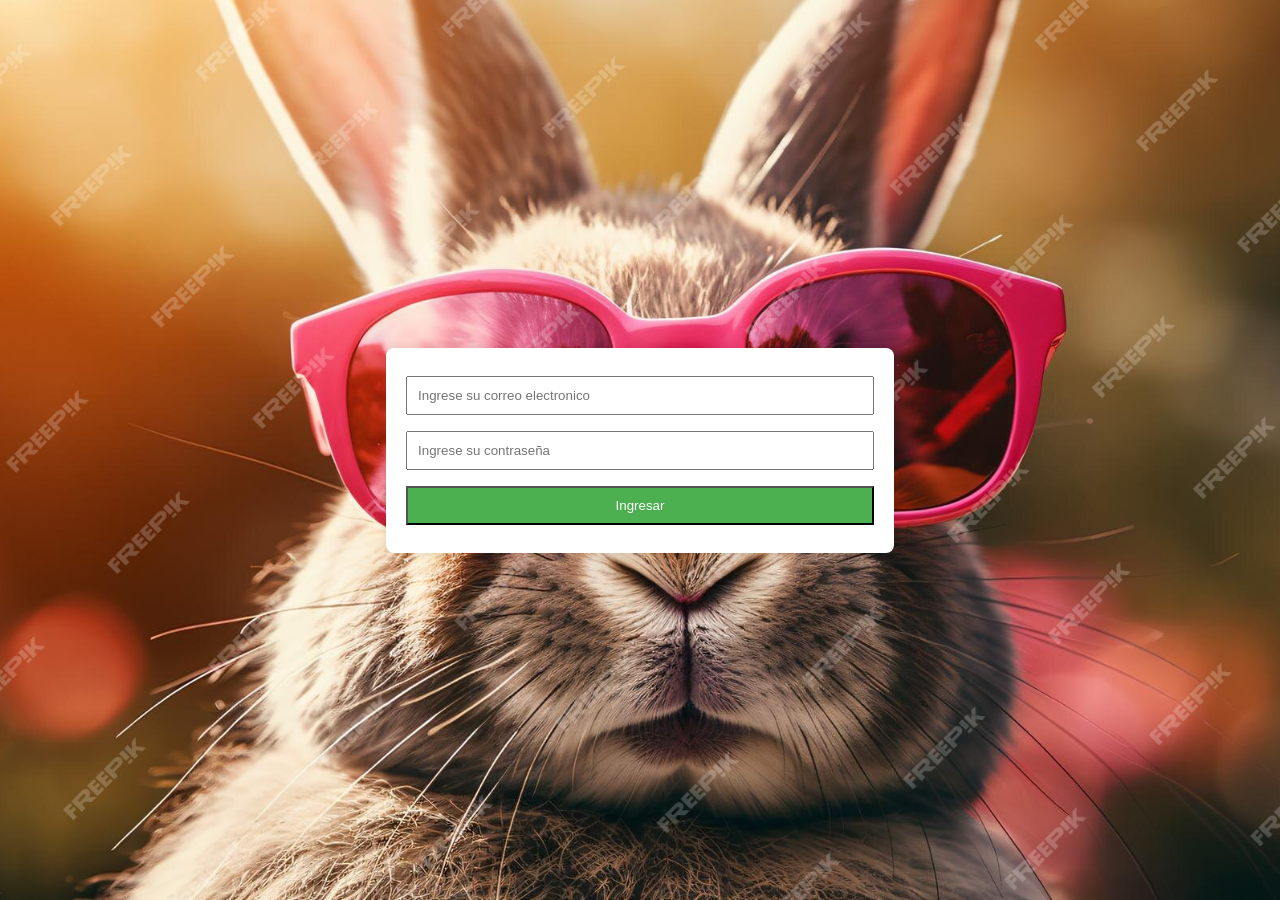
<file: index.html>
<!DOCTYPE html>
<html lang="en">
<head>
    <meta charset="UTF-8">
    <meta name="viewport" content="width=device-width, initial-scale=1.0">
    <title>Document</title>
    <link rel="stylesheet" href="iniciosesion.css">
</head>
<body>
    <form >
        <input type="text" placeholder="Ingrese su correo electronico"
        id="txtCorreo">
        <input type="password"placeholder="Ingrese su contraseña"
        id="txtContrasenna">
        <input type="button" value="Ingresar" id="btnIngresar">
    </form>
    <script src="js/logicanegociousuarios.js"></script>
    <script src="js/logicainterfaz.js"></script>
</body>
</html>
</file>
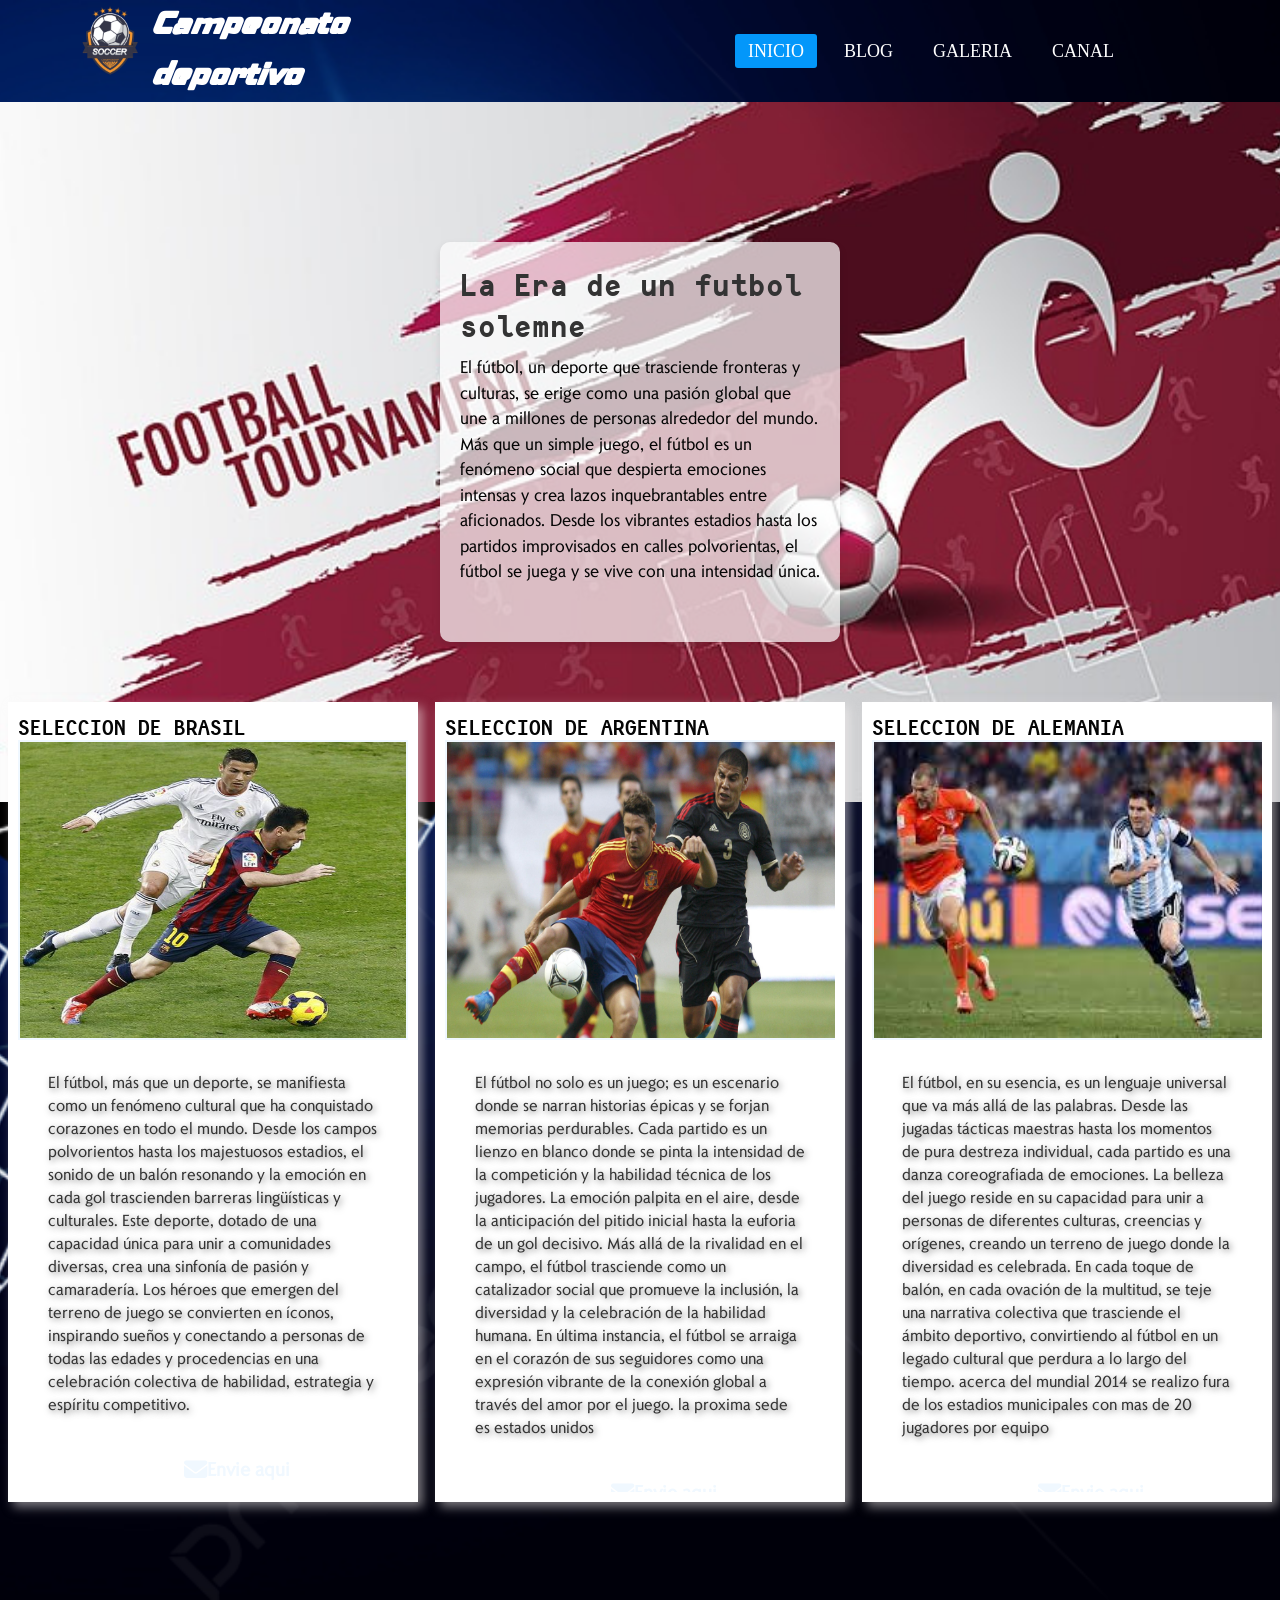
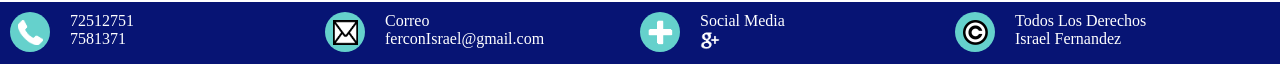
<file: blog.html>
<!DOCTYPE html>
<html lang="en">
<head>
    <meta charset="UTF-8">
    <meta name="viewport" content="width=device-width, initial-scale=1.0">
    <link rel="stylesheet" href="blog.css">
    <link href="https://cdnjs.cloudflare.com/ajax/libs/font-awesome/5.13.0/css/all.min.css" rel="stylesheet">
    <link rel="stylesheet" href="https://cdnjs.cloudflare.com/ajax/libs/font-awesome/6.4.2/css/all.min.css" 
    integrity="sha512-z3gLpd7yknf1YoNbCzqRKc4qyor8gaKU1qmn+CShxbuBusANI9QpRohGBreCFkKxLhei6S9CQXFEbbKuqLg0DA==" 
    crossorigin="anonymous" referrerpolicy="no-referrer" />  
    <title>PROYECT1</title>
  
  <script src="codigo.js"></script>
</head>
<body>
    <header>
        <div class="contenedor">  
         <!--- <input type="checkbox" id="check">
            <label for="check" class="checkbtn">
               <span id="menu-abrir">&#9776;</span>
               <span id="menu-cerrar">X</span>
            </label>
        
        -->           <div class="titulo">
           <img src="img/socerr.webp" alt="">
            <h1>Campeonato deportivo</h1>
        </div>
       
            <button id="menu">
                <span id="menu-abrir">&#9776;</span>
                <span id="menu-cerrar">X</span>
            </button>
            <nav>
            <ul>
                <li ><a class="active" href="inicio.html">Inicio</a></li>
                <li ><a href="blog.html">BLOG</a></li>
                <li ><a href="Galeria.html">GALERIA</a></li>
                <li ><a href="https://www.youtube.com/channel/UCt5d9RvP6uBwJkRZ2MepgXA">CANAL</a></li>   
            </ul>
    
        </nav>
    </div>
    </header>
    
<main>
    <div class="caja-texto">
        <h2>La Era de un futbol solemne </h2>
        <p>
            El fútbol, un deporte que trasciende fronteras y culturas, se erige como una pasión global que une a millones de personas alrededor del mundo. Más que un simple juego, el fútbol es un fenómeno social que despierta emociones intensas y crea lazos inquebrantables entre aficionados.
             Desde los vibrantes estadios hasta los partidos improvisados en calles polvorientas, el fútbol se juega y se vive con una intensidad única.</p>
    </div>
</main>   
    <section>
        <div  >
            <h2>SELECCION DE BRASIL </h2>
            <img src="img/cristian.jpg" alt="">
            <p>El fútbol, más que un deporte, se manifiesta como un fenómeno cultural que ha conquistado corazones en todo el mundo. Desde los campos polvorientos hasta los majestuosos estadios,
                 el sonido de un balón resonando y la emoción en cada gol trascienden barreras lingüísticas y culturales. Este deporte, dotado de una capacidad única para unir a comunidades diversas, 
                 crea una sinfonía de pasión y camaradería. Los héroes que emergen del terreno de juego se convierten en íconos, inspirando sueños y conectando a personas de todas las edades y procedencias en una celebración colectiva de habilidad, estrategia y espíritu competitivo. </p>
            <h3><i class="fa-solid fa-envelope fa-lg"></i></i>Envie aqui</h3>
        </div>
        <div >
            <h2>SELECCION DE ARGENTINA</h2>
            <img src="img/diego.jpg" alt="">
            <p>El fútbol no solo es un juego; es un escenario donde se narran historias épicas y se forjan memorias perdurables. Cada partido es un lienzo en blanco donde se pinta la intensidad de la competición y la habilidad técnica de los jugadores. La emoción palpita en el aire,
                 desde la anticipación del pitido inicial hasta la euforia de un gol decisivo. Más allá de la rivalidad en el campo, el fútbol trasciende como un catalizador social que promueve la inclusión, la diversidad y la celebración de la habilidad humana. En última instancia, 
                 el fútbol se arraiga en el corazón de sus seguidores como una expresión vibrante de la conexión global a través del amor por el juego. 
                la proxima sede es estados unidos </p>
                <h3><i class="fa-solid fa-envelope fa-lg"></i></i>Envie aqui</h3>
        </div>
        <div >
            <h2>SELECCION DE ALEMANIA</h2>
            <img src="img/messi.jpeg" alt="">
            <p>El fútbol, en su esencia, es un lenguaje universal que va más allá de las palabras. Desde las jugadas tácticas maestras hasta los momentos de pura destreza individual, cada partido es una danza coreografiada de emociones. La belleza del juego reside en su capacidad para
                 unir a personas de diferentes culturas, creencias y orígenes, creando un terreno de juego donde la diversidad es celebrada. En cada toque de balón, en cada ovación de la multitud, se teje una narrativa colectiva que trasciende el ámbito deportivo, convirtiendo al fútbol 
                 en un legado cultural que perdura a lo largo del tiempo. acerca del mundial 2014 se realizo fura de los estadios municipales con mas de 20 jugadores por equipo </p>
              <h3><i class="fa-solid fa-envelope fa-lg"></i>Envie aqui</h3>
        </div>
    </section>
    <footer>
        <div class="info">
          <div class="imagen">
            <img src="img/telefono.png" alt="">
          </div>
          <div class="texto">
            <p>72512751</p>
            <p>7581371</p>
          </div>
        </div>
        <div class="info">
          <div class="imagen">
            <img src="img/mail.png" alt="">
          </div>
          <div class="texto">
            <p>Correo</p>
            <p>ferconIsrael@gmail.com</p>
          </div>
        </div>
        <div class="info">
          <div class="imagen">
            <img src="img/plus.png" alt="">
          </div>
          <div class="texto">
            <p>Social Media</p>
            <div class="social">
              <a href="https://www.facebook.com/" target="_blank">
                
              <a href=""><img src="img/gplus.png" alt=""></a>
            
            </div>
          </div>
        </div>
        <div class="info">
          <div class="imagen">
            <img src="img/copyright.png" alt="">
          </div>
          <div class="texto">
            <p>Todos Los Derechos</p>
            <p>Israel Fernandez</p>
          </div>
        </div>
      </footer>

    

</body>
</html>
</file>
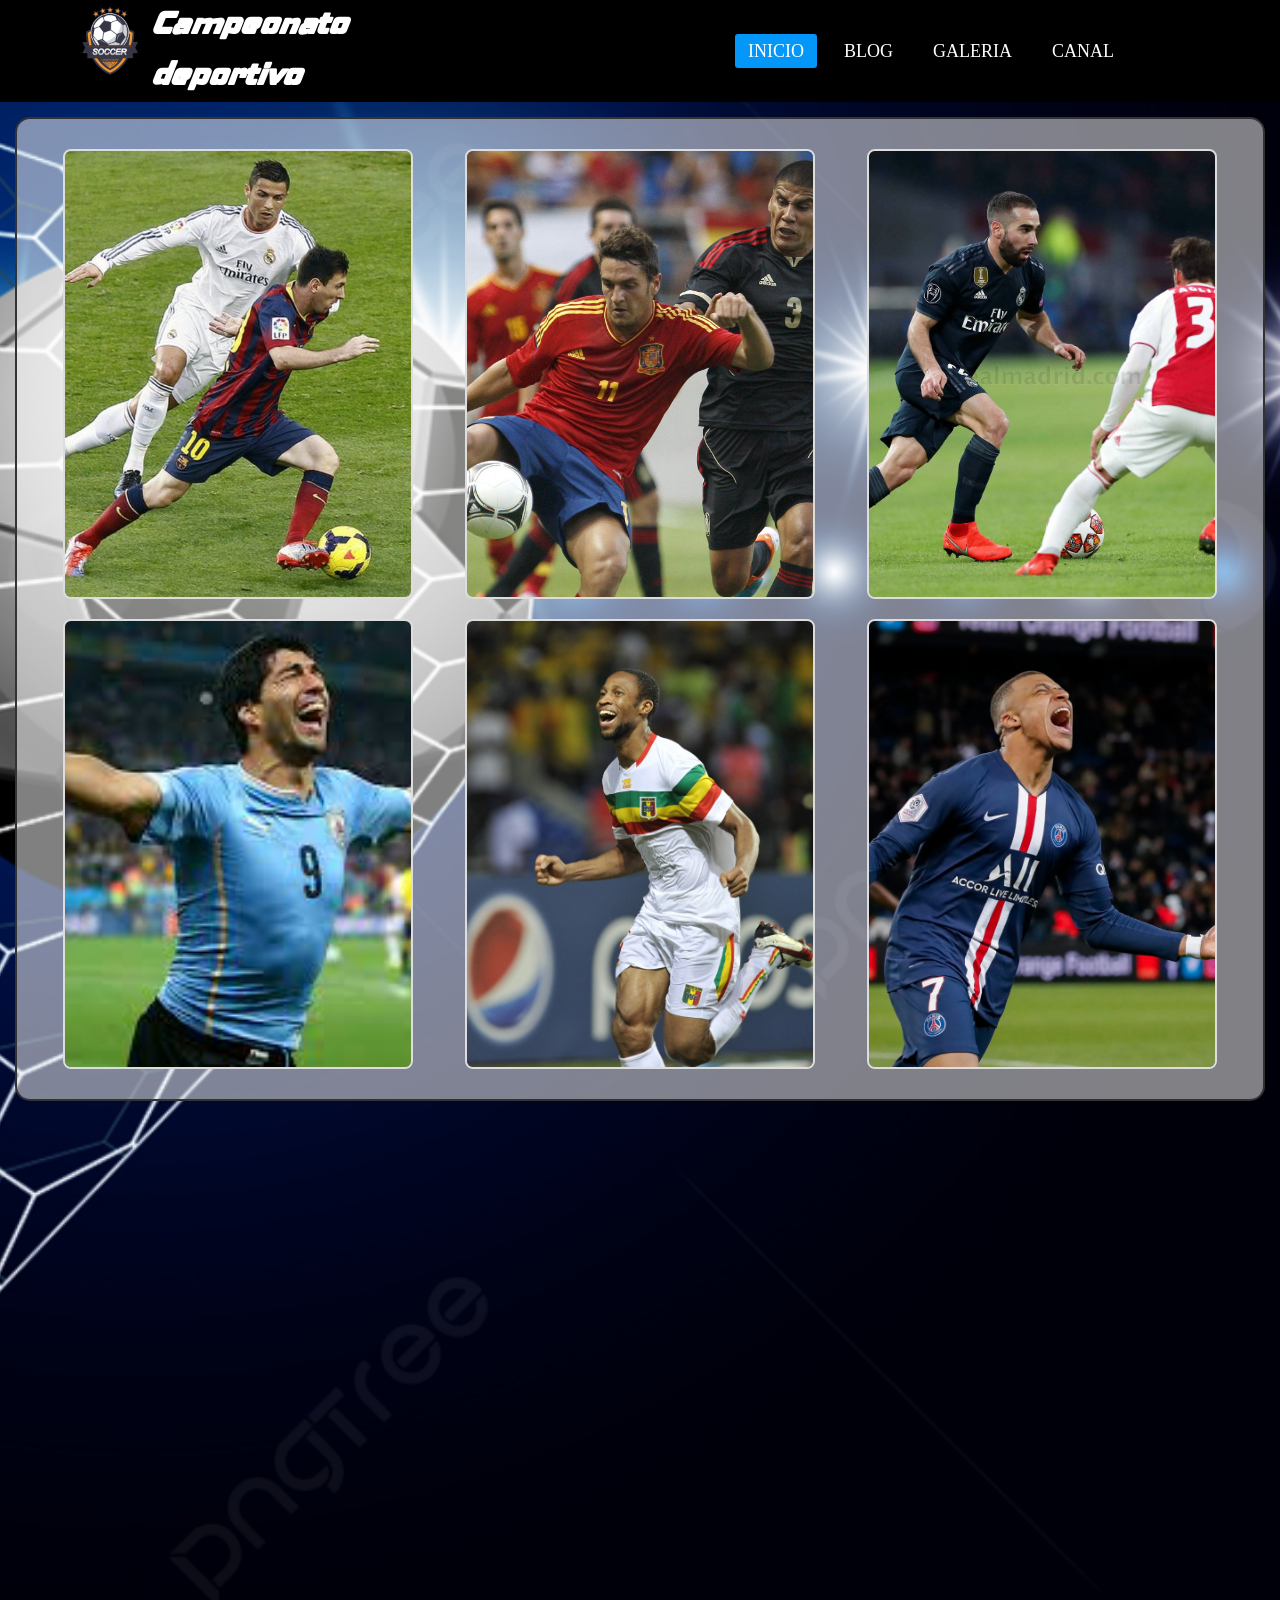
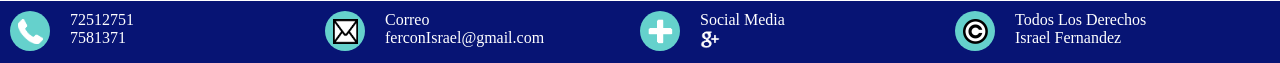
<file: Galeria.html>
<!DOCTYPE html>
<html lang="en">
<head>
    <meta charset="UTF-8">
    <meta name="viewport" content="width=device-width, initial-scale=1.0">
    <link rel="stylesheet" href="Galeria.css">
    <link href="https://cdnjs.cloudflare.com/ajax/libs/font-awesome/5.13.0/css/all.min.css" rel="stylesheet">
    <link rel="stylesheet" href="https://cdnjs.cloudflare.com/ajax/libs/font-awesome/6.4.2/css/all.min.css" 
    integrity="sha512-z3gLpd7yknf1YoNbCzqRKc4qyor8gaKU1qmn+CShxbuBusANI9QpRohGBreCFkKxLhei6S9CQXFEbbKuqLg0DA==" 
    crossorigin="anonymous" referrerpolicy="no-referrer" />  
    <title>PROYECT</title>
  
  <script src="codigo.js"></script>
</head>
<body>
    <header>
        <div class="contenedor">  
         <!--- <input type="checkbox" id="check">
            <label for="check" class="checkbtn">
               <span id="menu-abrir">&#9776;</span>
               <span id="menu-cerrar">X</span>
            </label>
        
        -->           <div class="titulo">
           <img src="img/socerr.webp" alt="">
            <h1>Campeonato deportivo</h1>
        </div>
       
            <button id="menu">
                <span id="menu-abrir">&#9776;</span>
                <span id="menu-cerrar">X</span>
            </button>
            <nav>
            <ul>
                <li ><a class="active" href="inicio.html">Inicio</a></li>
                <li ><a href="blog.html">BLOG</a></li>
                <li ><a href="Galeria.html">GALERIA</a></li>
                <li ><a href="https://www.youtube.com/channel/UCt5d9RvP6uBwJkRZ2MepgXA">CANAL</a></li>
              
            </ul>
    
        </nav>
    </div>
    </header>
    <div class="Galeria">
        <img src="img/cristian.jpg" alt="Imagen 1">
        <img src="img/diego.jpg" alt="Imagen 2">
        <img src="img/iniesta.jpg" alt="Imagen 3">
        <img src="img/luis.jpeg" alt="Imagen 4">
        <img src="img/saul.jpg" alt="Imagen 5">
        <img src="img/Mbapee.webp" alt="Imagen 6">
        <!-- Agrega más imágenes según sea necesario -->
    </div>
    <footer>
        <div class="info">
          <div class="imagen">
            <img src="img/telefono.png" alt="">
          </div>
          <div class="texto">
            <p>72512751</p>
            <p>7581371</p>
          </div>
        </div>
        <div class="info">
          <div class="imagen">
            <img src="img/mail.png" alt="">
          </div>
          <div class="texto">
            <p>Correo</p>
            <p>ferconIsrael@gmail.com</p>
          </div>
        </div>
        <div class="info">
          <div class="imagen">
            <img src="img/plus.png" alt="">
          </div>
          <div class="texto">
            <p>Social Media</p>
            <div class="social">
              <a href="https://www.facebook.com/" target="_blank">
                
              <a href=""><img src="img/gplus.png" alt=""></a>
            
            </div>
          </div>
        </div>
        <div class="info">
          <div class="imagen">
            <img src="img/copyright.png" alt="">
          </div>
          <div class="texto">
            <p>Todos Los Derechos</p>
            <p>Israel Fernandez</p>
          </div>
        </div>
      </footer>

    

</body>
</html>
</file>
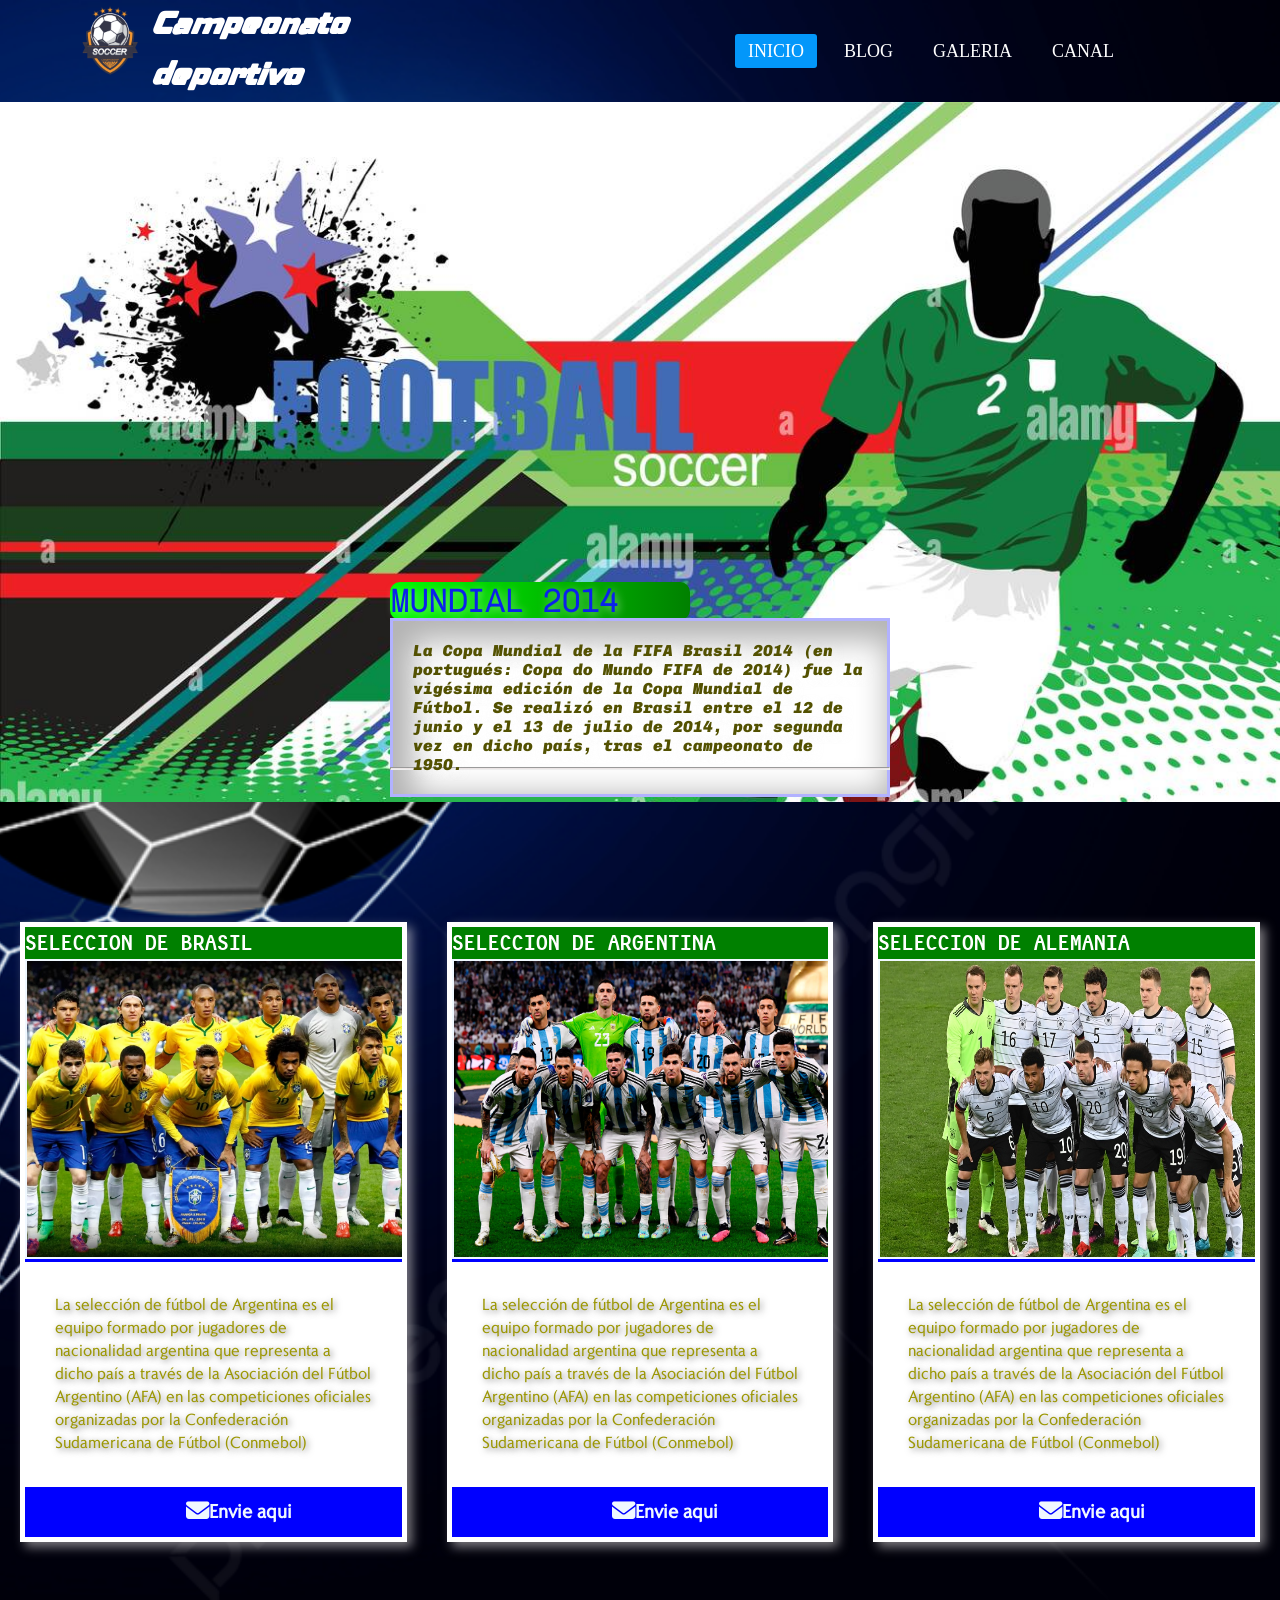
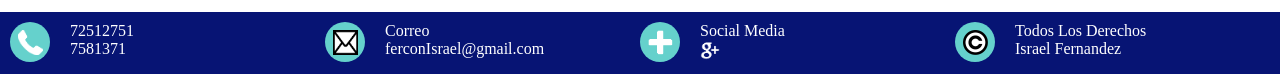
<file: inicio.html>
<!DOCTYPE html>
<html lang="en">
<head>
    <meta charset="UTF-8">
    <meta name="viewport" content="width=device-width, initial-scale=1.0">
    <link rel="stylesheet" href="style.css">
    <link href="https://cdnjs.cloudflare.com/ajax/libs/font-awesome/5.13.0/css/all.min.css" rel="stylesheet">
    <link rel="stylesheet" href="https://cdnjs.cloudflare.com/ajax/libs/font-awesome/6.4.2/css/all.min.css" 
    integrity="sha512-z3gLpd7yknf1YoNbCzqRKc4qyor8gaKU1qmn+CShxbuBusANI9QpRohGBreCFkKxLhei6S9CQXFEbbKuqLg0DA==" 
    crossorigin="anonymous" referrerpolicy="no-referrer" />  
    <title>PROYECT</title>
  
  <script src="codigo.js"></script>
</head>
<body>
    <header>
        <div class="contenedor">  
         <!--- <input type="checkbox" id="check">
            <label for="check" class="checkbtn">
               <span id="menu-abrir">&#9776;</span>
               <span id="menu-cerrar">X</span>
            </label>  
        -->           <div class="titulo">
           <img src="img/socerr.webp" alt="">
            <h1>Campeonato deportivo</h1>
        </div>
       
            <button id="menu">
                <span id="menu-abrir">&#9776;</span>
                <span id="menu-cerrar">X</span>
            </button>
            <nav>
            <ul>
                <li ><a class="active" href="index.html">Inicio</a></li>
                <li ><a href="blog.html">BLOG</a></li>
                <li ><a href="Galeria.html">GALERIA</a></li>
                <li ><a href="https://www.youtube.com/channel/UCt5d9RvP6uBwJkRZ2MepgXA">CANAL</a></li>
              
            </ul>
    
        </nav>
    </div>
    </header>
    
<main>
    <div class="slogan">
        <h1>MUNDIAL 2014</h1>
        <p>La Copa Mundial de la FIFA Brasil 2014 (en portugués: Copa do Mundo FIFA de 2014) fue la vigésima edición de 
     la Copa Mundial de Fútbol. Se realizó en Brasil entre el 12 de junio y el 13 de julio de 2014, por segunda vez en dicho país, tras el campeonato de 1950.</p><hr>
    </div>
</main>   
    <section>
        <div  >
            <h2>SELECCION DE BRASIL </h2>
            <img src="img/brasil.jpg" alt="">
            <p>La selección de fútbol de Argentina es el equipo formado por jugadores de nacionalidad argentina que representa
                 a dicho país a través de la Asociación del Fútbol Argentino (AFA) en las competiciones oficiales organizadas por la Confederación Sudamericana de Fútbol (Conmebol) </p>
            <h3><i class="fa-solid fa-envelope fa-lg"></i></i>Envie aqui</h3>
        </div>
        <div >
            <h2>SELECCION DE ARGENTINA</h2>
            <img src="img/argentina.jpg" alt="">
            <p>La selección de fútbol de Argentina es el equipo formado por jugadores de nacionalidad argentina que representa
                a dicho país a través de la Asociación del Fútbol Argentino (AFA) en las competiciones oficiales organizadas por la Confederación Sudamericana de Fútbol (Conmebol) </p>
                <h3><i class="fa-solid fa-envelope fa-lg"></i></i>Envie aqui</h3>
        </div>
        <div >
            <h2>SELECCION DE ALEMANIA</h2>
            <img src="img/alemania.jpg" alt="">
            <p>La selección de fútbol de Argentina es el equipo formado por jugadores de nacionalidad argentina que representa
                a dicho país a través de la Asociación del Fútbol Argentino (AFA) en las competiciones oficiales organizadas por la Confederación Sudamericana de Fútbol (Conmebol) </p>
              <h3><i class="fa-solid fa-envelope fa-lg"></i>Envie aqui</h3>
        </div>
        
    </section>
    <footer>
        <div class="info">
          <div class="imagen">
            <img src="img/telefono.png" alt="">
          </div>
          <div class="texto">
            <p>72512751</p>
            <p>7581371</p>
          </div>
        </div>
        <div class="info">
          <div class="imagen">
            <img src="img/mail.png" alt="">
          </div>
          <div class="texto">
            <p>Correo</p>
            <p>ferconIsrael@gmail.com</p>
          </div>
        </div>
        <div class="info">
          <div class="imagen">
            <img src="img/plus.png" alt="">
          </div>
          <div class="texto">
            <p>Social Media</p>
            <div class="social">
              <a href="https://www.facebook.com/" target="_blank">
                
              <a href=""><img src="img/gplus.png" alt=""></a>
            
            </div>
          </div>
        </div>
        <div class="info">
          <div class="imagen">
            <img src="img/copyright.png" alt="">
          </div>
          <div class="texto">
            <p>Todos Los Derechos</p>
            <p>Israel Fernandez</p>
          </div>
        </div>
      </footer>

    

</body>
</html>
</file>
<file: iniciosesion.css>
body {
    font-family: Arial, sans-serif;
    background: url(img/conejito.jpg) no-repeat;
    margin: 0;
    padding: 0;
    display: flex;
    justify-content: center;
    align-items: center;
    height: 100vh;
    margin: 0px;

background-size: cover;
background-position: center center;

}

form {
    background-color: #fff;
    padding: 20px;
    border-radius: 8px;
    box-shadow: 0 0 10px rgba(0, 0, 0, 0.1);
}

input {
    width: 100%;
    padding: 10px;
    margin: 8px 0;
    box-sizing: border-box;
}

#btnIngresar {
    background-color: #4caf50;
    color: #fff;
    cursor: pointer;
}
#btnIngresar:hover {
    background-color: #45a049;
}
</file>
<file: blog.css>
body{
    margin: 0px;
    background: url(img/balonadentro.jpg) no-repeat;
    background-size: cover;
    background-position: center center;
    height: 1600px;
    }
    @font-face{
        font-family:'ChivoMono-ExtraBoldItalic';
        src: url("./letras/ChivoMono-ExtraBoldItalic.ttf");
    }
    @font-face{
        font-family:'ChivoMono-Medium';
        src: url("./letras/ChivoMono-Medium.ttf");
    }
    @font-face{
        font-family:'ChivoMono-Thin';
        src: url("./letras/ChivoMono-Thin.ttf");
    }
    @font-face{
        font-family:'ChivoMono-BlackItalic';
        src: url("./letras/ChivoMono-BlackItalic.ttf");
    }
    @font-face{
        font-family:'ChivoMono-MediumItalic';
        src: url("./letras/ChivoMono-MediumItalic.ttf");
    }
    @font-face{
        font-family:'Romanica';
        src: url("./letras/Romanica.ttf");
    }
    @font-face{
        font-family:'ConsolaMono-Bold';
        src: url("./letras/ConsolaMono-Bold.ttf");
    }
    @font-face{
        font-family:'Pervitina-Dex-FFP';
        src: url("./letras/Pervitina-Dex-FFP.ttf");
    }
    *{
        padding: 0;
        margin: 0;
        text-decoration: none;
        list-style: none;
        box-sizing: border-box ;
    }
    nav{
    
        height: 80px;
        width: 100%;
        margin-left:30%;
    }
    .enlace{
        position: absolute;
        padding: 5px 30px;
        display: flex;
        align-items: center;
    }
    .contenedor .titulo img{
        margin-left: 30px;
        height: 80px;
        width: 80px;
    }
    .contenedor .titulo{
        color: #fff;
        font-size: 15px;
        font-family:'Pervitina-Dex-FFP';
        margin-left: 40px;
        display: flex;
        justify-content: flex-start;  
    }
    nav ul{
        float: right;
    }
    nav ul li{
        display: inline-block;
        line-height: 80px;
        margin: 0 5px;
    }
    nav ul li a{
        color: #fff;
        font-size: 18px;
        padding: 7px 13px;
        border-radius: 3px;
        text-transform: uppercase;
    }
    li a.active, li a:hover{
        background: rgb(3, 151, 250);
        transition: .5s;
    }
    
    header div.contenedor{
         place-content:flex-start;
    
    }
    header div.contenedor nav{
        width: 70%;
        display: flex;
        place-content: space-between;
    }
    .contenedor{
        display: flex;
        align-items: center;
        justify-content: space-around;
    }
    #menu{
        font-size: 30px;
        color:#065f06;
        line-height:50px;
        display: none;
        background-color: #ebe5e5;
        font-size: 1.2em;
        font-weight: bold;
        border: 3px solid #049b04;
        border-radius: 0.3em;
        position: absolute;
        right: 0.5em;
        top: 0.5em;
    }
    #menu, #menu-check{
        display: none;
    }
    
    #menu-cerrar{
        display: none;
    }
    
    
    
    main>.imagen>img{
        margin-top: 50px;
        width: 100%;
        height: 500px;
    }
    main{
         display: flex;
         justify-content:space-around;
         align-items: center;
        width: 100%; /* Ancho del contenedor */
        height: 700px; /* Altura del contenedor */
        background-image: url(img/pelotin.jpg); /* Imagen de fondo */
        background-size: cover; /* Ajustar la imagen al contenedor */
        padding-bottom: 20px;
     
    }
    main>div{
        height: 400px;
        background-color: rgba(255, 255, 255, 0.7); /* Fondo transparente */
        padding: 20px;
        border-radius: 10px;
        box-shadow: 0 4px 8px rgba(0, 0, 0, 0.1);
        max-width: 400px;
        width: 100%; 
        justify-content: flex-start;
        position: relative;
        overflow: hidden;
        transition: transform 0.3s ease; 
    }
   
    main div:hover {
        transform: scale(1.1); /* Puedes ajustar el valor según tu preferencia */
    }
    
    
    /* Estilo del movimiento al pasar el puntero */
    
    main>div>h2{
        color: #333;
        margin-bottom: 10px;
        font-size: 30px;
        font-family:'ConsolaMono-Bold';

    }
    main>div>p{
        color: #050505;
        line-height: 1.5;
        font-size: 17px;
        font-family: 'Romanica';
    }
    hr{
    height: 3px;
    background-color: #ebe5e5;
    margin-top: -30px;
    }
    section>div>img{
        width: 400px;
        height: 300px;
        border: 2px solid aliceblue;     
    }
    
    section>div{
     
        display: flex;
        flex-flow: row wrap;
        height: 800px;
        width: 410px;
        margin: -200px;
        border: 10px solid white;
        box-shadow: 5px 5px 10px rgba(245, 242, 242, 0.5);  
        background-color:white;
        position: relative;
        overflow: hidden;
        transition: transform 0.3s ease; 
    }
    section div:hover {
        transform: scale(1.1); /* Puedes ajustar el valor según tu preferencia */
    }
    section>div>h2{
        margin-left:0px;
        font-size: 20px;
        font-family:'ConsolaMono-Bold';
        color:#050505;
        width: 400px;
       
    }
    section>div>p{
        font-family:'Romanica';
        color:#333;
        text-shadow: 2px 2px 6px rgba(0, 0, 0, 0.5);
        padding: 30px;
        background-color:white;
    }
    section{
        display: flex;
        flex-direction: row;
        justify-content: space-around;
        align-items: center;
        margin-top: 100px;
        margin-bottom: 500px;  
        
    }
    section>div>h3{
        margin-left: 40%;
       color: aliceblue; 
       font-family:'Romanica';
       padding: 10px;
       border-radius: 20px;
    }
    footer{
        flex:  1 1 100%;
        background-color: #071474;
        display: flex;
        flex-flow:  row wrap;
        color: white;
    padding: 10px;
    margin-top: -200px;
    
    }
    .imagen>img{
        height: 25px;
        width: 25px;
    }
    .social img{
    width: 20px;
    height: 20px;
    
    }
    .texto p{
        margin: 0px;
    }
    .imagen{
        width: 40px;
        height: 40px;
        background-color: #65d1cc;
        display: flex;
        justify-content: center;
        align-items: center;
        border-radius: 50%;
        margin-right: 20px;
    }
    .info{
        display: flex;
        flex-flow: row nowrap;
        /*
        padding: 10px;*/
        flex:  1 1 25%;
    
    }
       @media(max-width: 430px){
        header div.contenedor,header div.contenedor ul,header div.contenedor ul li{
            display: inline;
        }
        header div.contenedor nav{
            width: 100%;
            display: inline;
        }
       
        section{
            display: flex;
            flex-direction: column;
            align-items: flex-start; 
        }
        section>div{
            height: 300px;
            width: 400px;
            justify-content:flex-start;
            margin: -80px;
        }
        section>div>img{
            width: 400px;
            height: 300px;
            border: 2px solid aliceblue;
            box-shadow: 5px 5px 30px rgba(255, 255, 255, 0.5);  
        }
        section>div>h3{     
            color: aliceblue; 
            font-family:'Romanica';
            padding: 10px;     
         }
         main{
            display: flex;
            justify-content: center;
           width: 100%; /* Ancho del contenedor */
           height: 700px; /* Altura del contenedor */
           background-image: url(img/africa.jpg); /* Imagen de fondo */
           background-size: cover; /* Ajustar la imagen al contenedor */
           padding-bottom: 20px;
           align-items: flex-end;
       }
       header h1{
        color: #fff;
        font-size: 30px;
        font-family:'Pervitina-Dex-FFP';
        margin-left: -10px;
    }
    .contenedor .titulo img{
        margin-left: -15px;
        height: 80px;
        width: 80px;
    }
       }
       @media only screen and (max-width:700px){
        header h1{
            justify-content: flex-start;
           display: flex;
           align-items: center;
        }
        header div.contenedor nav{
            display: none;
        }
        header div.contenedor{
            display: flex;
            place-content: space-between;
        }
        header div.contenedor nav.visible{
            display: block;
    
        }
        #menu{
            display: block;
            color: rgb(3, 151, 250);
            font-size: 1.2em;
            font-weight: bold;
            border: 3px solid rgba(0, 128, 0, 0.7);
            border-radius: 0.3em;
            position: absolute;
            right: 1em;
            top: 2em;
            z-index: 99999;
    
        }
        #menu-cerrar{
            display: none;
        }
        #menu.salir #menu-abrir{
            display: none;
        }
        #menu.salir #menu-cerrar{
            display: block;
        }
        body.no-scroll{
            overflow: hidden;
        }
        header div.contenedor nav{
            position: absolute;
            top: 0;
            right: 0;
            height: 100%;
            background-color: black;
            padding-top: 0.5em;
            padding-right: 1.5em;
            opacity: 0.8;
            color: #049b04;
            font-size: 1.4em;
            z-index: 9998;
        }
        header div.contenedor nav ul a{
            color: white;
            background-color: none;
            
        }
        header div.contenedor nav ul,header div.contenedor nav ul li{
            display: block;
            text-align: right;
        }
        section{
            display: flex;
           flex-flow: row wrap;
            align-items: center; 
            margin-bottom: 500px;       
        }
    
        section>div>img{
            width: 300px;
            height: 200px;
            border: 2px solid aliceblue;
            box-shadow: 5px 5px 30px rgba(255, 255, 255, 0.5);     
        }
        section>div{
            display: flex;
            margin: 20px;
            height: 620px;
            width: 310px;
            margin-bottom: 350px;
            justify-content: space-between;
            margin: 20px;
          
        }
        section>div>h2{
            margin-left:0px;
            font-size: 20px;
            font-family:'Romanica';
            color: #ffffff;
            text-shadow: 2px 2px 3px rgba(128, 128, 128, 0.5);
            background-color: #008000;
            width: 300px;
        } 
        body{
            height: 3000px;
        }
    }
</file>
<file: Galeria.css>
body{
    margin: 0px;
    background: url(img/balonadentro.jpg) no-repeat;
    background-size: cover;
    background-position: center center;
    height: 1600px;
    }
    @font-face{
        font-family:'ChivoMono-ExtraBoldItalic';
        src: url("./letras/ChivoMono-ExtraBoldItalic.ttf");
    }
    @font-face{
        font-family:'ChivoMono-Medium';
        src: url("./letras/ChivoMono-Medium.ttf");
    }
    @font-face{
        font-family:'ChivoMono-Thin';
        src: url("./letras/ChivoMono-Thin.ttf");
    }
    @font-face{
        font-family:'ChivoMono-BlackItalic';
        src: url("./letras/ChivoMono-BlackItalic.ttf");
    }
    @font-face{
        font-family:'ChivoMono-MediumItalic';
        src: url("./letras/ChivoMono-MediumItalic.ttf");
    }
    @font-face{
        font-family:'Romanica';
        src: url("./letras/Romanica.ttf");
    }
    @font-face{
        font-family:'ConsolaMono-Bold';
        src: url("./letras/ConsolaMono-Bold.ttf");
    }
    @font-face{
        font-family:'Pervitina-Dex-FFP';
        src: url("./letras/Pervitina-Dex-FFP.ttf");
    }
    *{
        padding: 0;
        margin: 0;
        text-decoration: none;
        list-style: none;
        box-sizing: border-box ;
    }
    nav{
    
        height: 80px;
        width: 100%;
        margin-left:30%;
    }
    .enlace{
        position: absolute;
        padding: 5px 30px;
        display: flex;
        align-items: center;
    }
    .contenedor .titulo img{
        margin-left: 30px;
        height: 80px;
        width: 80px;
    }
    .contenedor .titulo{
        color: #fff;
        font-size: 15px;
        font-family:'Pervitina-Dex-FFP';
        margin-left: 40px;
        display: flex;
        justify-content: flex-start;
     
       
    }
    .contenedor{
        background-color: black;
    }
    nav ul{
        float: right;
    }
    nav ul li{
        display: inline-block;
        line-height: 80px;
        margin: 0 5px;
    }
    nav ul li a{
        color: #fff;
        font-size: 18px;
        padding: 7px 13px;
        border-radius: 3px;
        text-transform: uppercase;
    }
    li a.active, li a:hover{
        background: rgb(3, 151, 250);
        transition: .5s;
    }
    
    header div.contenedor{
         place-content:flex-start;
    
    }
    header div.contenedor nav{
        width: 70%;
        display: flex;
        place-content: space-between;
    }
    .contenedor{
        display: flex;
        align-items: center;
        justify-content: space-around;
    }
    #menu{
        font-size: 30px;
        color:#065f06;
        line-height:50px;
        display: none;
        background-color: #ebe5e5;
        font-size: 1.2em;
        font-weight: bold;
        border: 3px solid #049b04;
        border-radius: 0.3em;
        position: absolute;
        right: 0.5em;
        top: 0.5em;
    }
    #menu, #menu-check{
        display: none;
    }
    
    #menu-cerrar{
        display: none;
    }
    
    .Galeria{
        display: flex;
        flex-wrap: wrap;
        justify-content: space-around;
        padding: 20px;
        background-color: rgba(255, 255, 255, 0.5);
        margin: 15px;
        border: 2px solid #333; 
        border-radius: 15px;
    }
    .Galeria img {
        width: 350px;
        height: 450px;
        object-fit: cover;
        margin: 10px;
        border: 2px solid #ddd;
        border-radius: 8px;
        transition: transform 0.3s;
        cursor: pointer;
    }

    .Galeria img:hover {
        transform: scale(1.1);
    }
    footer{
        flex:  1 1 100%;
        background-color: #071474;
        display: flex;
        flex-flow:  row wrap;
        color: white;
    padding: 10px;
    margin-top:500px;
    
    }
    .imagen>img{
        height: 25px;
        width: 25px;
    }
    .social img{
    width: 20px;
    height: 20px;
    
    }
    .texto p{
        margin: 0px;
    }
    .imagen{
        width: 40px;
        height: 40px;
        background-color: #65d1cc;
        display: flex;
        justify-content: center;
        align-items: center;
        border-radius: 50%;
        margin-right: 20px;
    }
    .info{
        display: flex;
        flex-flow: row nowrap;
        /*
        padding: 10px;*/
        flex:  1 1 25%;
    
    }
       @media(max-width: 430px){
        header div.contenedor,header div.contenedor ul,header div.contenedor ul li{
            display: inline;
        }
        header div.contenedor nav{
            width: 100%;
            display: inline;
        }
       
        section{
            display: flex;
            flex-direction: column;
            align-items: flex-start; 
        }
        section>div{
            height: 300px;
            width: 400px;
            justify-content:flex-start;
            margin: -80px;
        }
        section>div>img{
            width: 400px;
            height: 300px;
            border: 2px solid aliceblue;
            box-shadow: 5px 5px 30px rgba(255, 255, 255, 0.5);  
        }
        section>div>h3{     
            color: aliceblue; 
            font-family:'Romanica';
            padding: 10px;     
         }
         main{
            display: flex;
            justify-content: center;
           width: 100%; /* Ancho del contenedor */
           height: 700px; /* Altura del contenedor */
           background-image: url(img/africa.jpg); /* Imagen de fondo */
           background-size: cover; /* Ajustar la imagen al contenedor */
           padding-bottom: 20px;
           align-items: flex-end;
       }
       header h1{
        color: #fff;
        font-size: 30px;
        font-family:'Pervitina-Dex-FFP';
        margin-left: -10px;
    }
    .contenedor .titulo img{
        margin-left: -15px;
        height: 80px;
        width: 80px;
    }
     
       }
       @media only screen and (max-width:700px){
        header h1{
            justify-content: flex-start;
           display: flex;
           align-items: center;
        }
        header div.contenedor nav{
            display: none;
        }
        header div.contenedor{
            display: flex;
            place-content: space-between;
        }
        header div.contenedor nav.visible{
            display: block;
    
        }
        #menu{
            display: block;
            color: rgb(3, 151, 250);
            font-size: 1.2em;
            font-weight: bold;
            border: 3px solid rgba(0, 128, 0, 0.7);
            border-radius: 0.3em;
            position: absolute;
            right: 1em;
            top: 2em;
            z-index: 99999;
    
        }
        #menu-cerrar{
            display: none;
        }
        #menu.salir #menu-abrir{
            display: none;
        }
        #menu.salir #menu-cerrar{
            display: block;
        }
        body.no-scroll{
            overflow: hidden;
        }
        header div.contenedor nav{
            position: absolute;
            top: 0;
            right: 0;
            height: 100%;
            background-color: black;
            padding-top: 0.5em;
            padding-right: 1.5em;
            opacity: 0.8;
            color: #049b04;
            font-size: 1.4em;
            z-index: 9998;
        }
        header div.contenedor nav ul a{
            color: white;
            background-color: none;
            
        }
        header div.contenedor nav ul,header div.contenedor nav ul li{
            display: block;
            text-align: right;
        }
        section{
            display: flex;
           flex-flow: row wrap;
            align-items: center; 
            margin-bottom: 500px;       
        }
    
        section>div>img{
            width: 300px;
            height: 200px;
            border: 2px solid aliceblue;
            box-shadow: 5px 5px 30px rgba(255, 255, 255, 0.5);     
        }
        section>div{
            display: flex;
            margin: 20px;
            height: 620px;
            width: 310px;
            margin-bottom: 350px;
            justify-content: space-between;
            margin: 20px;
          
        }
        section>div>h2{
            margin-left:0px;
            font-size: 20px;
            font-family:'Romanica';
            color: #ffffff;
            text-shadow: 2px 2px 3px rgba(128, 128, 128, 0.5);
            background-color: #008000;
            width: 300px;
        } 
        body{
            height: 3000px;
        }
    }
</file>
<file: style.css>
body{
margin: 0px;
background: url(img/balonadentro.jpg) no-repeat;
background-size: cover;
background-position: center center;
height: 1600px;
}
@font-face{
    font-family:'ChivoMono-ExtraBoldItalic';
    src: url("./letras/ChivoMono-ExtraBoldItalic.ttf");
}
@font-face{
    font-family:'ChivoMono-Medium';
    src: url("./letras/ChivoMono-Medium.ttf");
}
@font-face{
    font-family:'ChivoMono-Thin';
    src: url("./letras/ChivoMono-Thin.ttf");
}
@font-face{
    font-family:'ChivoMono-BlackItalic';
    src: url("./letras/ChivoMono-BlackItalic.ttf");
}
@font-face{
    font-family:'ChivoMono-MediumItalic';
    src: url("./letras/ChivoMono-MediumItalic.ttf");
}
@font-face{
    font-family:'Romanica';
    src: url("./letras/Romanica.ttf");
}
@font-face{
    font-family:'ConsolaMono-Bold';
    src: url("./letras/ConsolaMono-Bold.ttf");
}
@font-face{
    font-family:'Pervitina-Dex-FFP';
    src: url("./letras/Pervitina-Dex-FFP.ttf");
}
*{
    padding: 0;
    margin: 0;
    text-decoration: none;
    list-style: none;
    box-sizing: border-box ;
}
nav{

    height: 80px;
    width: 100%;
    margin-left:30%;
}
.enlace{
    position: absolute;
    padding: 5px 30px;
    display: flex;
    align-items: center;
}
.contenedor .titulo img{
    margin-left: 30px;
    height: 80px;
    width: 80px;
}
.contenedor .titulo{
    color: #fff;
    font-size: 15px;
    font-family:'Pervitina-Dex-FFP';
    margin-left: 40px;
    display: flex;
    justify-content: flex-start;
 
   
}
nav ul{
    float: right;
}
nav ul li{
    display: inline-block;
    line-height: 80px;
    margin: 0 5px;
}
nav ul li a{
    color: #fff;
    font-size: 18px;
    padding: 7px 13px;
    border-radius: 3px;
    text-transform: uppercase;
}
li a.active, li a:hover{
    background: rgb(3, 151, 250);
    transition: .5s;
}

header div.contenedor{
     place-content:flex-start;

}
header div.contenedor nav{
    width: 70%;
    display: flex;
    place-content: space-between;
}
.contenedor{
    display: flex;
    align-items: center;
    justify-content: space-around;
}
#menu{
    font-size: 30px;
    color:#065f06;
    line-height:50px;
    display: none;
    background-color: #ebe5e5;
    font-size: 1.2em;
    font-weight: bold;
    border: 3px solid #049b04;
    border-radius: 0.3em;
    position: absolute;
    right: 0.5em;
    top: 0.5em;
}
#menu, #menu-check{
    display: none;
}

#menu-cerrar{
    display: none;
}



main>.imagen>img{
    margin-top: 50px;
    width: 100%;
    height: 500px;
}
main{
     display: flex;
     justify-content: center;
    width: 100%; /* Ancho del contenedor */
    height: 700px; /* Altura del contenedor */
    background-image: url(img/africa.jpg); /* Imagen de fondo */
    background-size: cover; /* Ajustar la imagen al contenedor */
    padding-bottom: 20px;
    align-items: flex-end;
}
main>div{
    height: 200px;
    width: 500px;  
    align-items: flex-end;
}


/* Estilo del movimiento al pasar el puntero */

main>div>h1{
    background: linear-gradient(to right, #00FF00 0%, #008000 100%);
    width: 300px;
    font-family:'ChivoMono-Thin';
    color: rgb(11, 33, 236);
    text-shadow: 2px 2px 8px rgba(255, 252, 252, 0.5);
    border-radius: 10px;
}
main>div>p{
    margin-top: -2px;
  background-color: #fff;
  color: rgba(0, 128, 0, 0.7); /* Verde con 70% de transparencia */
  border: 3px solid rgba(0, 0, 255, 0.3);
     padding: 20px;
     font-family:'ChivoMono-BlackItalic';
     color: #535101;  
     box-shadow: 10px 10px 30px 10px rgba(3, 3, 3, 0.3) inset;
     text-shadow: 2px 2px 8px rgba(252, 251, 251, 0.5);
}
hr{
height: 3px;
background-color: #ebe5e5;
margin-top: -30px;
}
section>div>img{
    width: 400px;
    height: 300px;
    border: 2px solid aliceblue;     
}

section>div{
 
    display: flex;
    flex-flow: row wrap;
    height: 620px;
    width: 410px;
    margin: 20px;
    border: 5px solid white;
    box-shadow: 5px 5px 10px rgba(245, 242, 242, 0.5);  
    background-color: blue;
    position: relative;
    overflow: hidden;
    transition: transform 0.3s ease; 
}
section div:hover {
    transform: scale(1.1); /* Puedes ajustar el valor según tu preferencia */
}
section>div>h2{
    margin-left:0px;
    font-size: 20px;
    font-family:'ConsolaMono-Bold';
    color: #ffffff;
    width: 400px;
    background-color: #008000;
}
section>div>p{
    font-family:'Romanica';
    color: #9c9704;
    text-shadow: 2px 2px 6px rgba(0, 0, 0, 0.5);
    padding: 30px;
    background-color:white;
}
section{
    display: flex;
    flex-direction: row;
    justify-content: space-around;
    align-items: center;
    margin-top: 100px;
    margin-bottom: 500px;  
    
}
section>div>h3{
    margin-left: 40%;
   color: aliceblue; 
   font-family:'Romanica';
   padding: 10px;
   border-radius: 20px;
}
footer{
    flex:  1 1 100%;
    background-color: #071474;
    display: flex;
    flex-flow:  row wrap;
    color: white;
padding: 10px;
margin-top: -450px;

}
.imagen>img{
    height: 25px;
    width: 25px;
}
.social img{
width: 20px;
height: 20px;

}
.texto p{
    margin: 0px;
}
.imagen{
    width: 40px;
    height: 40px;
    background-color: #65d1cc;
    display: flex;
    justify-content: center;
    align-items: center;
    border-radius: 50%;
    margin-right: 20px;
}
.info{
    display: flex;
    flex-flow: row nowrap;
    /*
    padding: 10px;*/
    flex:  1 1 25%;

}

   @media(max-width: 430px){
    header div.contenedor,header div.contenedor ul,header div.contenedor ul li{
        display: inline;
    }
    header div.contenedor nav{
        width: 100%;
        display: inline;
    }
   
    section{
        display: flex;
        flex-direction: column;
        align-items: flex-start; 
    }
    section>div{
        height: 300px;
        width: 400px;
        justify-content:flex-start;
        margin: -80px;
    }
    section>div>img{
        width: 400px;
        height: 300px;
        border: 2px solid aliceblue;
        box-shadow: 5px 5px 30px rgba(255, 255, 255, 0.5);  
    }
    section>div>h3{     
        color: aliceblue; 
        font-family:'Romanica';
        padding: 10px;     
     }
     main{
        display: flex;
        justify-content: center;
       width: 100%; /* Ancho del contenedor */
       height: 700px; /* Altura del contenedor */
       background-image: url(img/africa.jpg); /* Imagen de fondo */
       background-size: cover; /* Ajustar la imagen al contenedor */
       padding-bottom: 20px;
       align-items: flex-end;
   }
   header h1{
    color: #fff;
    font-size: 30px;
    font-family:'Pervitina-Dex-FFP';
    margin-left: -10px;
}
.contenedor .titulo img{
    margin-left: -15px;
    height: 80px;
    width: 80px;
}
 
   }
   @media only screen and (max-width:700px){
    header h1{
        justify-content: flex-start;
       display: flex;
       align-items: center;
    }
    header div.contenedor nav{
        display: none;
    }
    header div.contenedor{
        display: flex;
        place-content: space-between;
    }
    header div.contenedor nav.visible{
        display: block;

    }
    #menu{
        display: block;
        color: rgb(3, 151, 250);
        font-size: 1.2em;
        font-weight: bold;
        border: 3px solid rgba(0, 128, 0, 0.7);
        border-radius: 0.3em;
        position: absolute;
        right: 1em;
        top: 2em;
        z-index: 99999;

    }
    #menu-cerrar{
        display: none;
    }
    #menu.salir #menu-abrir{
        display: none;
    }
    #menu.salir #menu-cerrar{
        display: block;
    }
    body.no-scroll{
        overflow: hidden;
    }
    header div.contenedor nav{
        position: absolute;
        top: 0;
        right: 0;
        height: 100%;
        background-color: black;
        padding-top: 0.5em;
        padding-right: 1.5em;
        opacity: 0.8;
        color: #049b04;
        font-size: 1.4em;
        z-index: 9998;
    }
    header div.contenedor nav ul a{
        color: white;
        background-color: none;
        
    }
    header div.contenedor nav ul,header div.contenedor nav ul li{
        display: block;
        text-align: right;
    }
    section{
        display: flex;
       flex-flow: row wrap;
        align-items: center; 
        margin-bottom: 500px;       
    }

    section>div>img{
        width: 300px;
        height: 200px;
        border: 2px solid aliceblue;
        box-shadow: 5px 5px 30px rgba(255, 255, 255, 0.5);     
    }
    section>div{
        display: flex;
        margin: 20px;
        height: 620px;
        width: 310px;
        margin-bottom: 350px;
        justify-content: space-between;
        margin: 20px;
      
    }
    section>div>h2{
        margin-left:0px;
        font-size: 20px;
        font-family:'Romanica';
        color: #ffffff;
        text-shadow: 2px 2px 3px rgba(128, 128, 128, 0.5);
        background-color: #008000;
        width: 300px;
    } 
    body{
        height: 3000px;
    }
}
</file>
